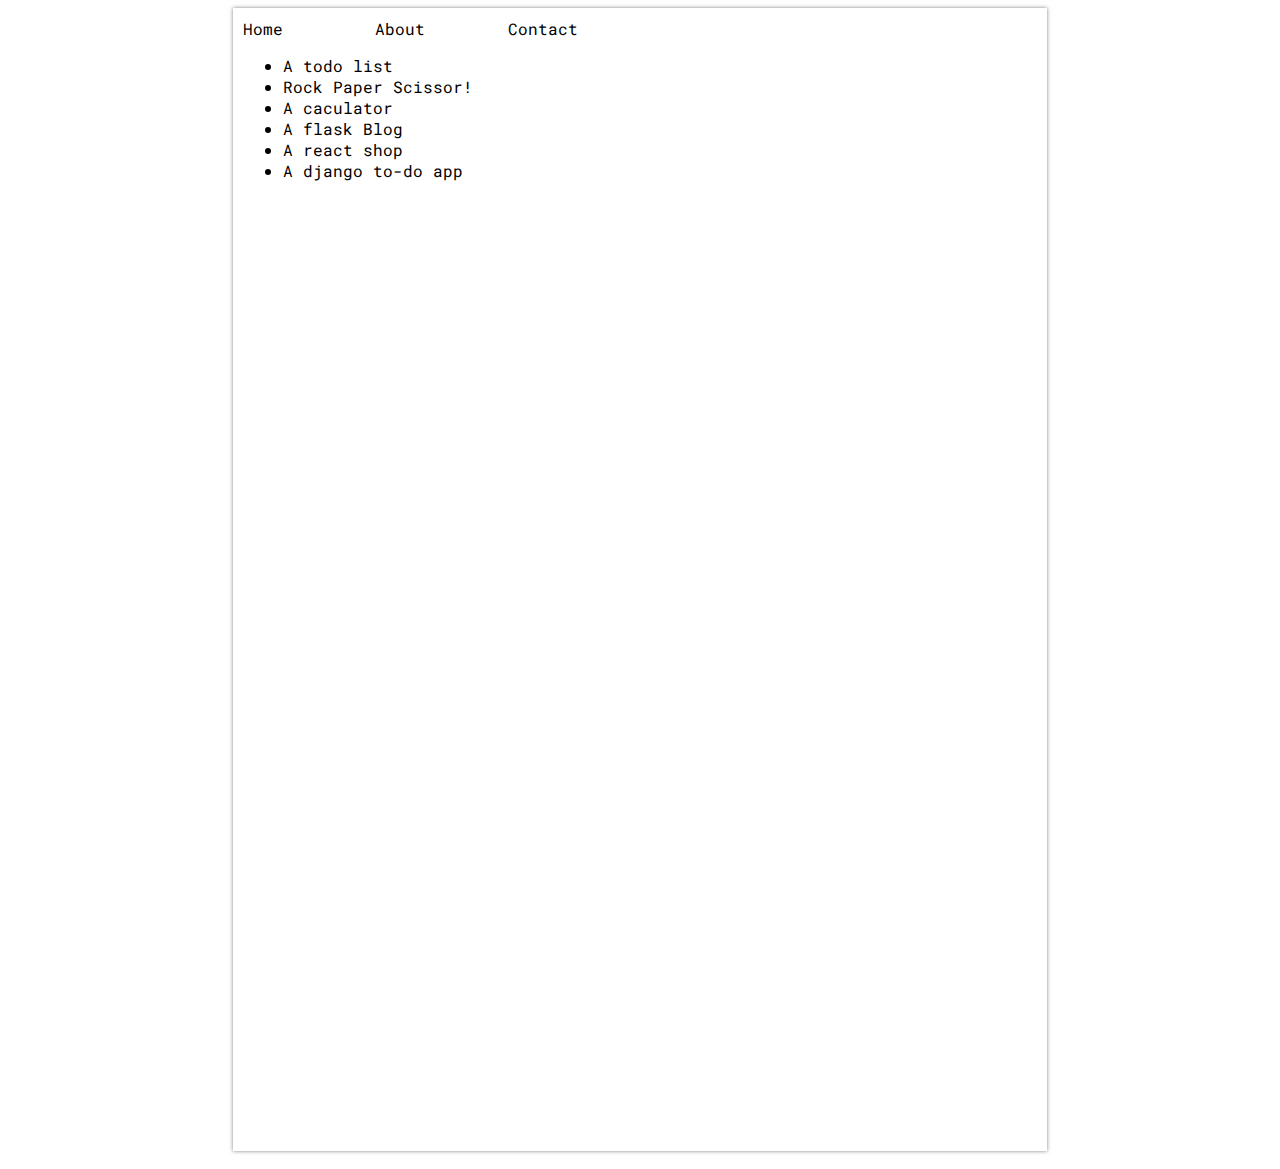
<file: index.html>
<!DOCTYPE html>
<html lang="en" dir="ltr">
  <head>
    <style media="screen">

        page {
            padding: 10px;
            background: white;
            display: block;
            margin: 0 auto;
            margin-bottom: 0.5cm;
            box-shadow: 0 0 0.1cm rgba(0,0,0,0.5);
            font-family: 'Roboto Mono', monospace;
        }
        page[size="A4"] {
            width: 21cm;
            height: 29.7cm;
        }
        @media (max-width: 365px) {
          page[size="A4"]{
              width: 250px;
              height: 600px;
          }
        }
        .navbar{
            display: grid;
            grid-template-columns: 1fr 1fr 1fr 50%;
        }
        a{
          text-decoration: none;
          color: inherit;
        }
        a:hover{
          text-decoration: underline;
        }
    </style>
    <meta charset="utf-8">
    <meta name="viewport" content="width=device-width, initial-scale=1.0">
    <title>Welcome to my pages!</title>
    <link rel="stylesheet" href="https://fonts.googleapis.com/css?family=Roboto+Mono:400,700">

  </head>
  <body>
    <page size="A4">
        <div class="navbar">
            <div>Home</div>
            <div>About</div>
            <div>Contact</div>
        </div>
          <ul>
            <li><a href="ToDoList/todo.html">A todo list</a></li>
            <li><a href="RockPaperScissors/index.html">Rock Paper Scissor!</a></li>
            <li><a href="Acaculator/index.html">A caculator</a></li>
            <li><a href="http://120.78.214.127/">A flask Blog</a></li>
            <li><a href="https://liliancai.github.io/react-shop/">A react shop</a></li>
            <li><a href="http://www.lilianisawesome.com/">A django to-do app</a></li>

          </ul>
      </page>
  </body>

</html>
</file>
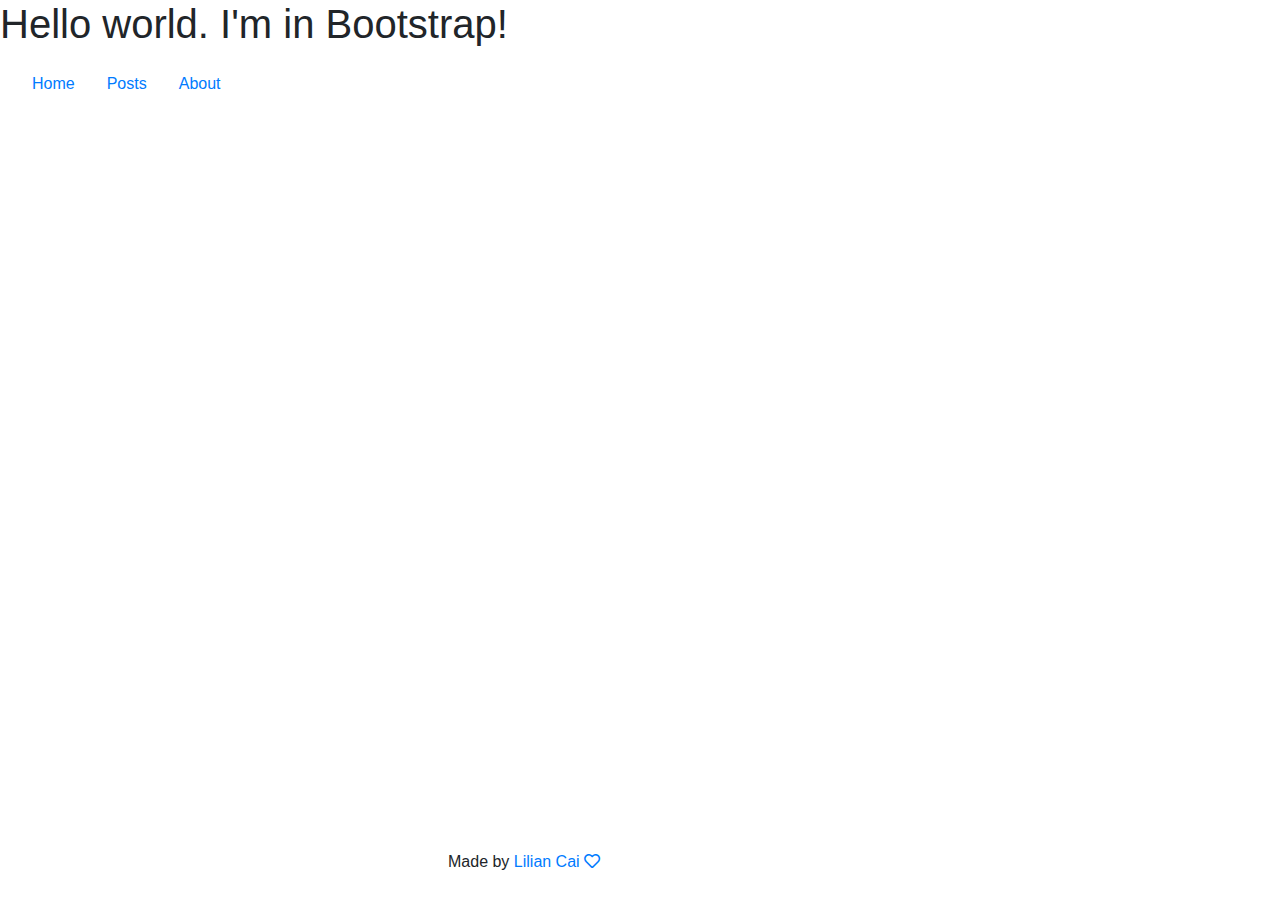
<file: Ablog/index.html>
<!DOCTYPE html>
<html lang="en" dir="ltr">
  <head>
    <meta name="viewport" content="width=device-width, initial-scale=1">
    <meta charset="utf-8">
    <meta name="viewport" content="width=device-width, initial-scale=1, shrink-to-fit=no">
    <title>My blog</title>
	  <link rel="stylesheet" href="style.css">
	  <link rel="stylesheet" href="https://use.fontawesome.com/releases/v5.0.8/css/all.css">
    <link rel="stylesheet" href="https://stackpath.bootstrapcdn.com/bootstrap/4.3.1/css/bootstrap.min.css" integrity="sha384-ggOyR0iXCbMQv3Xipma34MD+dH/1fQ784/j6cY/iJTQUOhcWr7x9JvoRxT2MZw1T" crossorigin="anonymous">

  </head>
  <body>
    <body>

          <h1>Hello world. I'm in Bootstrap!</h1>


            <div class="navbar navbar-expand-lg">
              <a class="nav-item nav-link" href="#">Home</a>
              <a class="nav-item nav-link" href="#">Posts</a>
              <a class="nav-item nav-link" href="#">About</a>
            </div>



          <!-- JavaScript files-->
          <script src="https://cdnjs.cloudflare.com/ajax/libs/jquery/3.3.1/jquery.slim.min.js"></script>
          <script src="https://cdnjs.cloudflare.com/ajax/libs/twitter-bootstrap/4.1.3/js/bootstrap.bundle.min.js"></script>

      </body>
  </body>
	<footer id="center">
		Made by
		<a href="../index.html">
			Lilian Cai
			<i class="far fa-heart" aria-hidden="true"></i>
	<!--	</i>-->
		</a>
	</footer>
	</html>
</file>
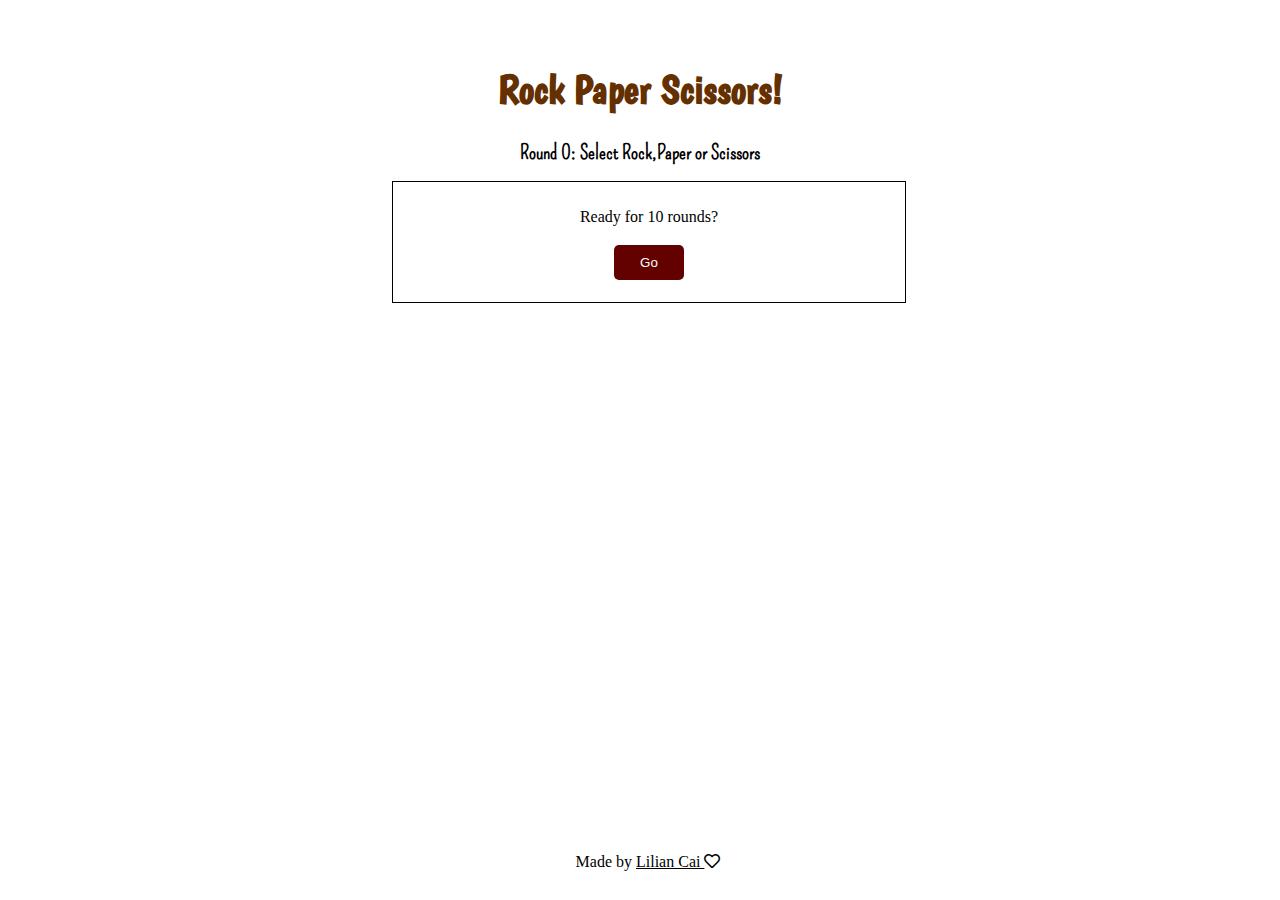
<file: RockPaperScissors/index.html>
<!doctype html>
<html lang="en">
<head>
	<title>RockPaperScissors</title>
	<meta name="viewport" content="width=device-width, initial-scale=1">
	<link rel="stylesheet" href="style.css">
	<link href='https://fonts.googleapis.com/css?family=Boogaloo' rel='stylesheet'>
	<link href='https://fonts.googleapis.com/css?family=Pompiere' rel='stylesheet'>
	<link rel="stylesheet" href="https://use.fontawesome.com/releases/v5.0.8/css/all.css">

</head>
<body>
	<header>
			<h1>Rock Paper Scissors!</h1>
			<h2 class="round">Round 0: Select Rock,Paper or Scissors</h2>
	</header>
	<main>
		<!--We need a modal here-->
		<!-- could be a x button here, trigger another start button  -->
		<div id="modal" class="modal">
			<div class="modal-content">
				<p>Ready for 10 rounds?</p>
				<button type="button" id="ready">Go</button>
			</div>
		</div>

		<!--we need a three buttons here-->
		<div class="buttons">
			<button type="button" name="Rock" id="rock">
				<i class="far fa-hand-rock fa-2x"></i>
				Rock
			</button>

			<button type="button" name="Paper">
				<i class="far fa-hand-paper fa-2x"></i>
				Paper
			</button>

			<button type="button" name="Scissors">
				<i class="far fa-hand-scissors fa-2x"></i>
					Scissors
			</button>
		</div>

		<p id="message"></p>

		<!--we need a score table here-->

		<div class="">
			<table class="center">
				<tr>
					<th>Computer</th>
					<th>You  <i class="fa fa-cog fa-pulse fa-0.8x fa-fw"></th>

				</tr>
				<tr>
					<td class="computerScore"></td>
					<td class="yourScore"></td>
				</tr>
			</table>
		</div>

	</main>
	<footer id="center">
		Made by
		<a href="../index.html">
			Lilian Cai
			<i class="far fa-heart" aria-hidden="true"></i>
	<!--	</i>-->
		</a>
		<!--well I did refer Autumn's, here is link, you can check out if you want, I like the design it's very nice-->
	 	<!--https://autumnchris.github.io/rock-paper-scissors/-->
	</footer>
	<script src="script.js" charset="utf-8"></script>

	</script>
</body>
</html>
</file>
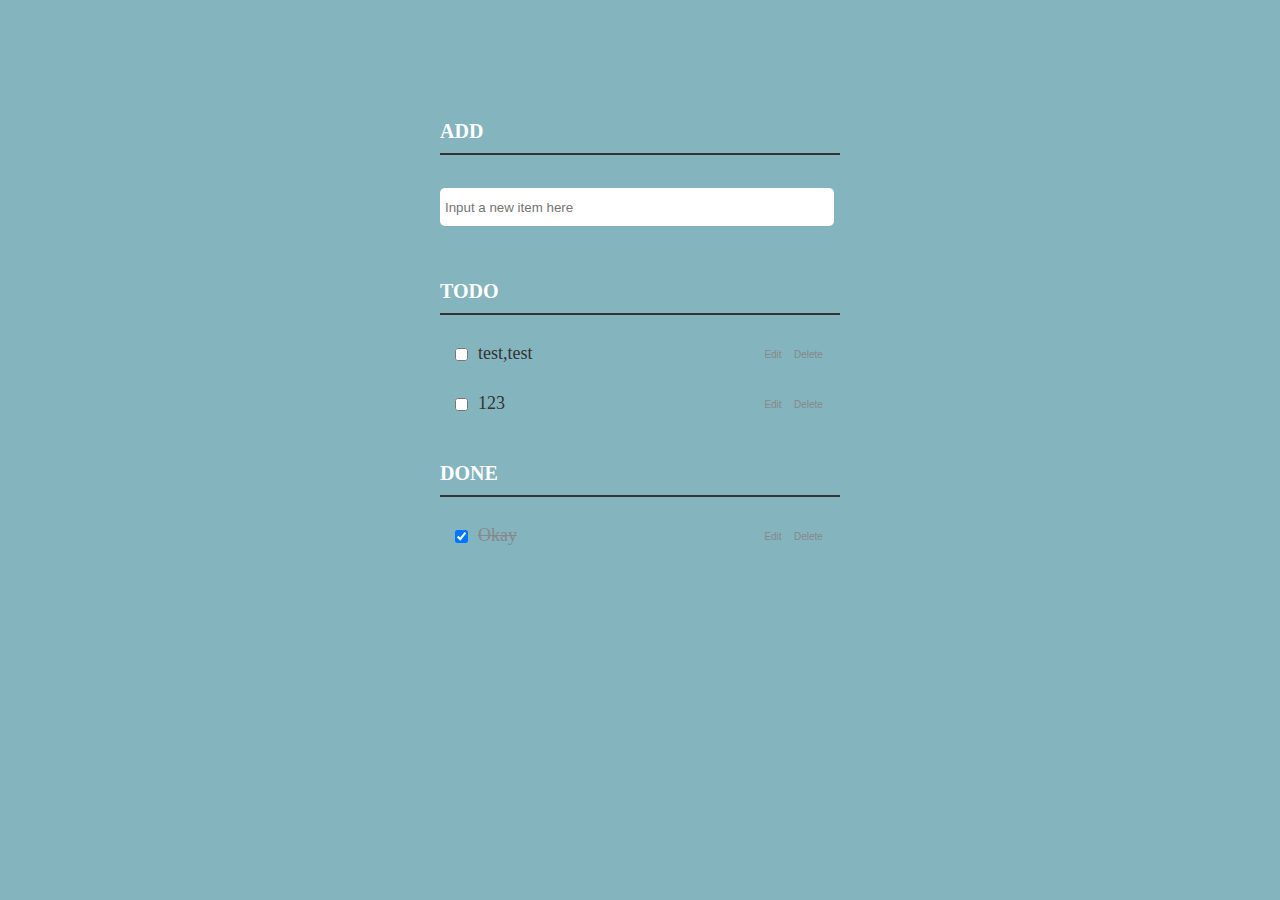
<file: ToDoList/todo.html>
<!DOCTYPE html>
<html>
	<head>
	</head><body>
	<link href="todo.css" rel="stylesheet" media="screen">


	<div class="container">
		<h1>Add</h1> 
		<input id="userInput" name="userInput" placeholder="Input a new item here">

		<h1>Todo</h1>
		<ul id="todo">
			<li><input type="checkbox"><label>test,test</label><input type="text" value="test"><button class="edit">Edit</button><button class="delete" name="test_delete_button" >Delete</button></li>
			<li><input type="checkbox"><label>123</label><input type="text" value="test"><button class="edit">Edit</button><button class="delete">Delete</button></li>
		</ul>
	
		<h1>Done</h1>
		<ul id="done">
			<li><input type="checkbox" checked><label>Okay</label><input type="text"><button class="edit">Edit</button><button class="delete">Delete</button></li>
		</ul>
	</div>
	
	<script type="text/javascript" src="todo.js"></script>


</body></html>
</file>
<file: Ablog/style.css>
footer#center{
  bottom: 0;
  position: absolute;
//  text-align: center;
  margin-left: 35%;
  margin-right: 35%;
  width: 30%;
//  background: #2000;
  margin-bottom: 2%;
}
</file>
<file: RockPaperScissors/style.css>
footer#center{
  bottom: 0;
  position: absolute;
  text-align: center;
  margin-left: 30%;
  margin-right: 30%;
  width: 40%;
//  background: #2000;
  margin-bottom: 2%;
}

html{
  text-align: center;
  margin-top: 3%;
}

footer>a{
  width: 30%;
  color: black;
  text-align: center;
}

h1{
  font-family: 'Boogaloo';font-size: 40px;
  color: #643000;
}
h2{
  //like this font;
  font-family: 'Pompiere';font-size: 20px;
}

table.center{
  margin-left: auto;
  margin-right: auto;
  margin-top: 20px;
  margin-bottom: 10px;
  text-align: center;
  //aha,have to use class then it works.
  //center now!
  //got to manage test it later.
}

th{
  border-bottom: solid 1px;
  margin: auto;
}

button,
button:active,
button:focus {
  background: #630000;
  border-radius: 5px;
  color: #fff;
  margin: 3px 10px;
  padding: 10px;
  width: 70px;
}
button{
  outline: none;
  border: none;
}


i{
  margin-bottom: 5px;
}
/* modal background */
.modal{
  position: fixed;
  z-index: 1;
  margin-left: 30%;
  margin-right: 30%;
  width: 40%; /* for center the modal */
  height:120px;
  background-color: #fff;
  border: solid 1px black;
  text-align: center;
  display: block;
  /* too ugly --! */
  /* background-color: rgba(117, 25, 25, 0.2); */
  /* background-color:rgba(#410f07, 0.5); */
  /* better use rgb to transparent the color  */
}

/* modal content */
.modal-content{
  padding: 10px 0;
  //height: 10%;
  margin-left: auto;
  margin-right: auto;
}
/* for test modal */
/*
#modal {
  background: rgba(0, 0, 0, 0.75);
  bottom: 0;
  height: 100%;
  left: 0;
  overflow: auto;
  position: fixed;
  right: 0;
  top: 0;
  width: 100%;
  z-index: 1;
}

.modal-content {
  animation: slideIn 0.3s ease-out;
  background: #fff;
  border-radius: 5px;
  margin: 10% auto 0;
  max-width: 500px;
  width: 70%;
}

@keyframes slideIn {
  from {
    margin-top: 0;
  }
  to {
    margin-top: 10%;
  }
}

.modal-body {
  padding: 25px;
}
*/
//modal test end here
/*
*:focus {
  box-shadow: 0 0 3px 3px rgba(65, 180, 250, 0.8);
  outline: none;
}

html {
  background: #fff;
  background: linear-gradient(120deg, rgba(153, 153, 153, 0.1), #fff) fixed;
}

header {
  padding-top: 3%;
}

h1 {
  color: #006699;
  font-family: Boogaloo, Helvetica, Arial, sans-serif;
  font-size: 1.8rem;
  letter-spacing: 4px;
  line-height: 1.3;
  margin-bottom: 20px;
  text-transform: uppercase;
}

h2 {
  font-family: Boogaloo, Helvetica, Arial, sans-serif;
  font-size: 1.4rem;
  letter-spacing: 2px;
  line-height: 1.3;
}

main {
  padding-top: 20px;
  padding-bottom: 70px;
}

p {
  line-height: 1.2;
  margin: 15px 0;
}



button .far {
  display: block;
  margin-bottom: 5px;
  pointer-events: none;
}

#modal {
  background: rgba(0, 0, 0, 0.75);
  bottom: 0;
  height: 100%;
  left: 0;
  overflow: auto;
  position: fixed;
  right: 0;
  top: 0;
  width: 100%;
  z-index: 1;
}

.modal-content {
  animation: slideIn 0.3s ease-out;
  background: #fff;
  border-radius: 5px;
  margin: 10% auto 0;
  max-width: 500px;
  width: 70%;
}

@keyframes slideIn {
  from {
    margin-top: 0;
  }
  to {
    margin-top: 10%;
  }
}

.modal-body {
  padding: 25px;
}

.start,
.start:hover,
.start:active,
.start:focus {
  width: 100px;
}

.result {
  font-style: italic;
}

table {
  margin: 30px auto 0;
}

th {
  background: #e6e6e6;
  border-bottom: 1px solid #333;
  font-weight: 600;
  padding: 6px 12px;
}

td {
  font-size: 1.2rem;
  padding: 6px;
}

footer {
  background: #e6e6e6;
  bottom: 0;
  font-size: 0.8rem;
  left: 0;
  letter-spacing: 2px;
  padding: 14px 0;
  position: absolute;
  right: 0;
  width: 100%;
}

footer a,
footer a:visited,
footer a:hover,
footer a:active,
footer a:focus {
  color: #006699;
}
*/
</file>
<file: ToDoList/todo.css>
body{
	background: #84b4be;
	//text-align: center;
	//height: 200px;
	color:#333;
}	
.container{
	display:block;
	width:400px;
	margin:100px auto 0;
}
h1{
	color: #ffffff;
	font-size:20px;
	text-transform: uppercase;
	padding: 20px 0 10px;
	border-bottom: 2px solid #333;

}
head{
	font-family: initial;
	font-weight: 800;
}
input#userInput{
	border-radius: 5px;
	min-width: 96%;
	border: none;
	padding: 5px;
    height: 28px;
    margin:20px 0px;
}


li *{
  float: left;
}
li, h1 {
  clear:both;
  list-style:none;
}
ul {
  margin: 5px;
  padding: 0;
}

button {
  background: none;
  border: 0px;
  color: #888;
  font-size: 10px;
  width: 30px;
  margin: 15px 0 0;
  font-family: Lato, sans-serif;
  cursor: pointer;
}
li {
  overflow: hidden;
  padding: 5px 0;
}


li > label {
  font-size: 18px;
  line-height: 40px;
  width: 280px;
  padding: 0;
}
li > input[type="checkbox"] {
  margin: 0 10px;
  position: relative;
  top: 15px;
}

#done label {
  text-decoration: line-through;
  color: #888;
}

ul li input[type=text] {
  display:none;
}

UL li.editMode input[type=text] {
  display:block;
  font-size: 16px;
  line-height: 36px;
  width: 276px;
  padding: 0;
}

UL li.editMode label {
  display:none;
}
</file>
